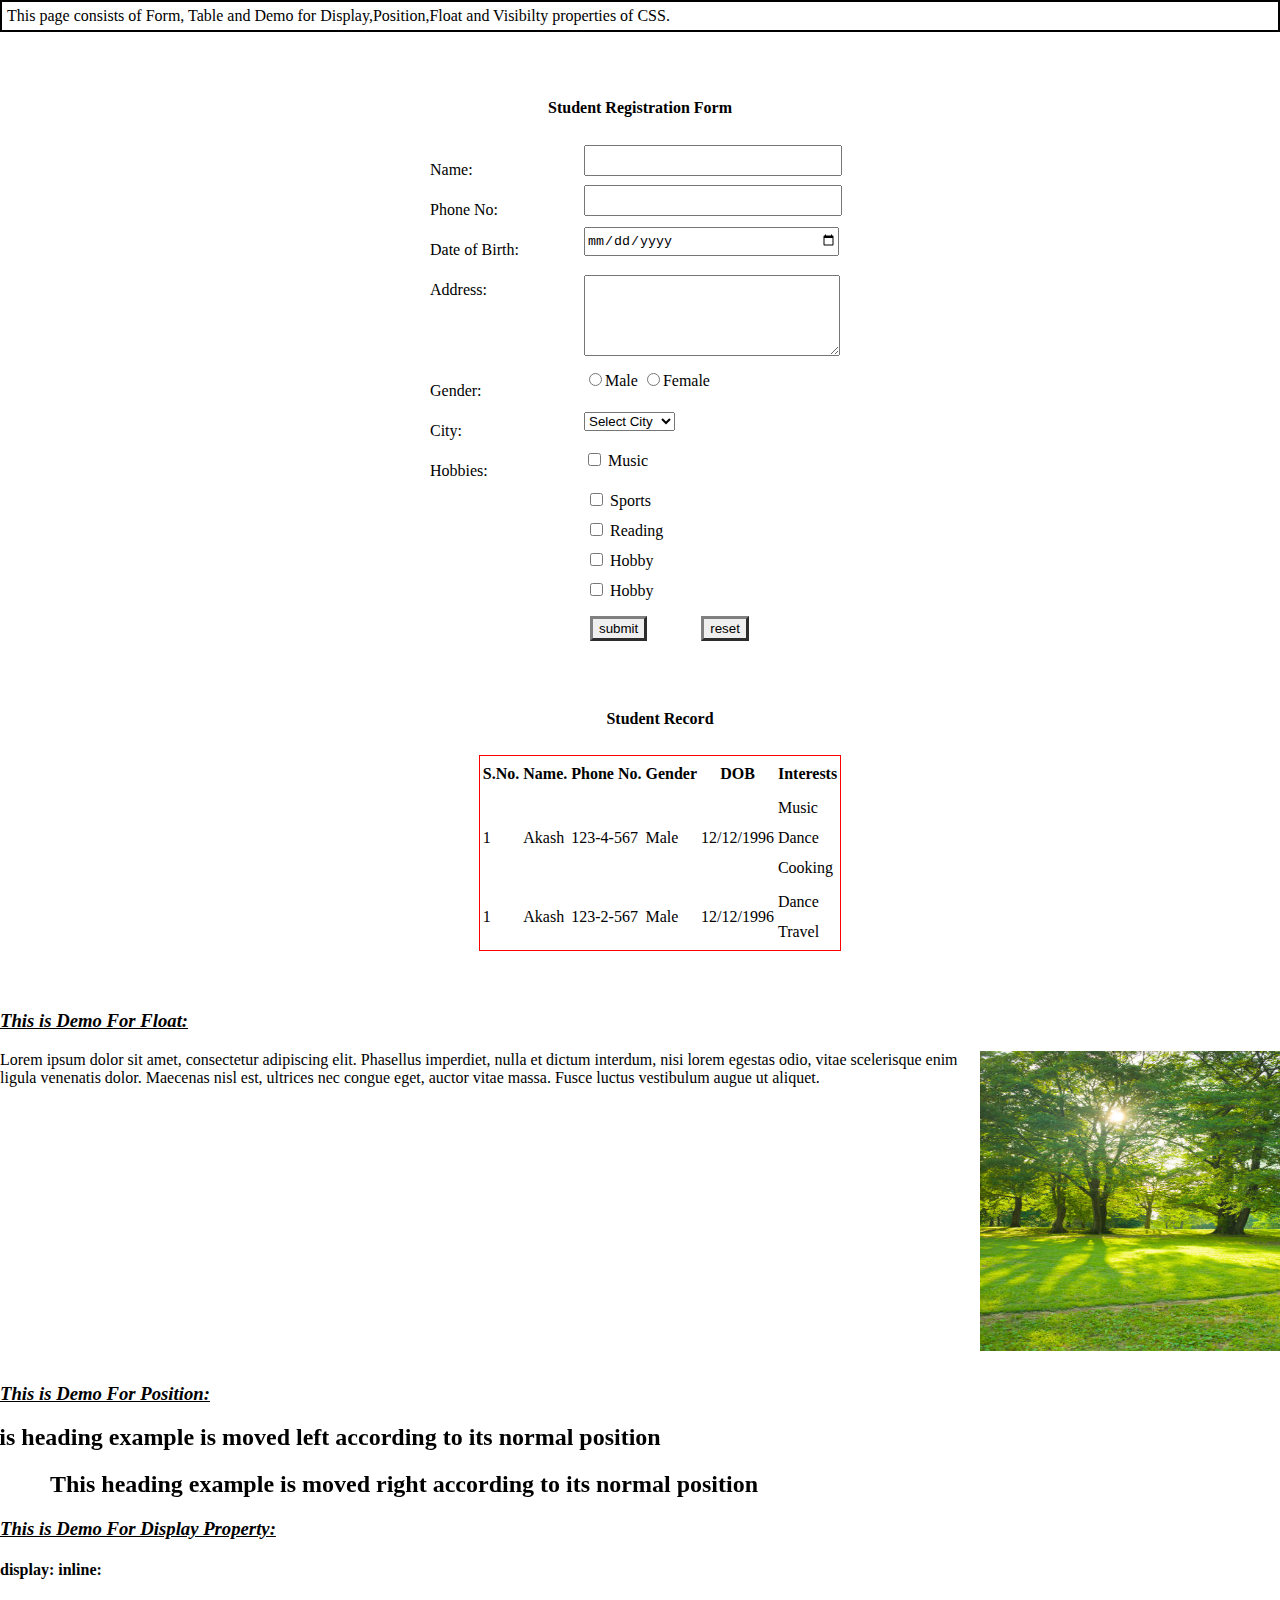
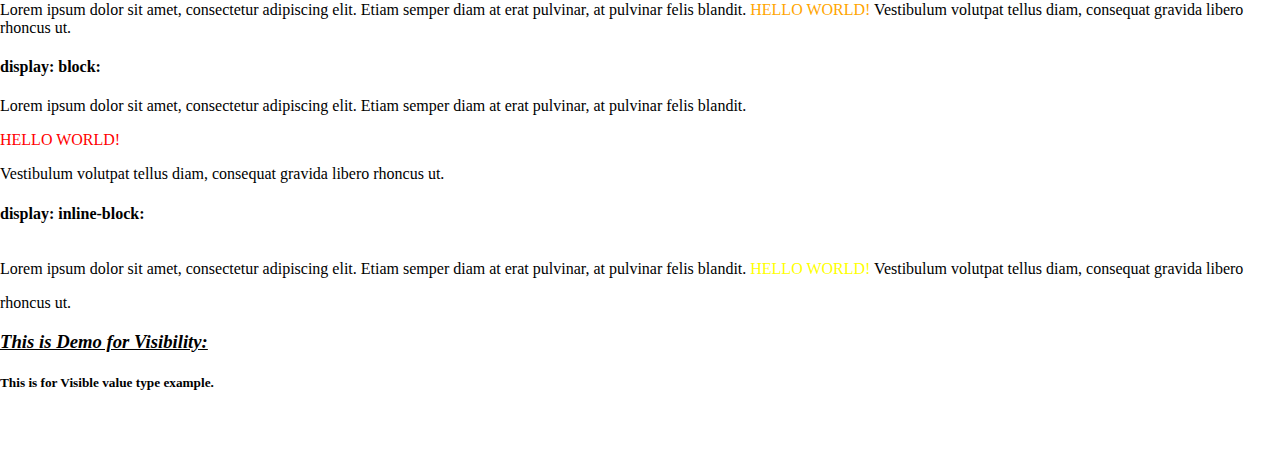
<file: assignment1css.html>
<!DOCTYPE html>
<html>
    <head>
        <title>Student Registeration form</title>
        <link rel="stylesheet" href="style1.css">
        
    </head>
    <body>
        <div class="sticky"> This page consists of Form, Table and Demo for Display,Position,Float and Visibilty properties of CSS.</div>
        <div class="container">
            <h4 class="title"> Student Registration Form</h2>
         <form>
            <div id="name"> <span>Name:</span>
              <input type="text" required> </div>
            <div id="number"> <span>Phone No:</span>
              <input type="tel" pattern="[0-9]{10}" required> </div>
            <div id="dob"> <span>Date of Birth:</span>
              <input type="date" required> </div>
            <div id="address"> <span>Address:</span>
                <textarea rows="5" required></textarea>
            </div>       
            <div id="gender"> <span>Gender:</span>
              <input type="radio" name="gender">Male
              <input type="radio" name="gender">Female
            </div>
            <div id="city"> <span>City:</span>
                <select name="city" id="city" form="registerationForm" required>
                    <option value="select city">Select City</option>
                    <option value="ambala">Ambala</option>
                    <option value="bombay">Bombay</option>
                    <option value="chandigarh">Chandigarh</option>
                    <option value="mumbai">Mumbai</option>
                    <option value="delhi">Delhi</option>
                    <option value="gurgaon">Gurgaon</option>
                    <option value="hisar">Hisar</option>
                    <option value="noida">Noida</option>
                    <option value="bangalore">Bangalore</option>
                </select>
            </div>
            <div id="hobbies"><span>Hobbies:</span>
                <input type="checkbox" id="music" name="music" value="Music">
                <label for="music">Music</label><br>
                <input type="checkbox" id="sports" name="sports" value="sports">
                <label for="sports">Sports</label><br>
                <input type="checkbox" id="reading" name="reading" value="reading">
                <label for="reading">Reading</label><br>
                <input type="checkbox" id="hobby" name="hobby" value="hobby">
                <label for="sports">Hobby</label><br>
                <input type="checkbox" id="hobby" name="hobby" value="hobby">
                <label for="sports">Hobby</label><br>
            </div>
            
            <input type="button" id="submit" value="submit">
            <input type="button" id="reset" value="reset">
         </form>

         
            <div class="container">
                <h4 class="title"> Student Record</h4>
                <table class="table_border">
                    <tr>
                        <th>S.No.</th>
                        <th>Name.</th>
                        <th>Phone No.</th>
                        <th>Gender</th>
                        <th>DOB</th>
                        <th>Interests</th>
                    </tr>
                    <tr>
                        <td>1</td>
                        <td>Akash</td>
                        <td>123-4-567</td>
                        <td>Male</td>
                        <td>12/12/1996</td>
                        <td>Music<br>Dance<br>Cooking</td>
                    </tr>
                    <tr>
                        <td>1</td>
                        <td>Akash</td>
                        <td>123-2-567</td>
                        <td>Male</td>
                        <td>12/12/1996</td>
                        <td>Dance<br>Travel</td>
                    </tr>
                </table>

            </div>
            
        </div>


        <!--
            demo for display,visibilty,position,float
        -->
    <!-- Demo for Float-->
    <div id="myDIV">

        <h3><i><u>This is Demo For Float:</u></i></h5>
        <p>
            <img class="floatimage" src="Image1.jpg" alt="Nature" width="300" height="300">
            Lorem ipsum dolor sit amet, consectetur adipiscing elit. Phasellus imperdiet, nulla et dictum interdum, nisi lorem egestas odio, vitae scelerisque enim ligula venenatis dolor. Maecenas nisl est, ultrices nec congue eget, auctor vitae massa. Fusce luctus vestibulum augue ut aliquet.
            </p>
    </div><br><br><br>
    <div>

        <h3> <i><u>This is Demo For Position:</u></i></h5>
            <h2 class="left">This heading example is moved left according to its normal position</h2>

            <h2 class="right">This heading example is moved right according to its normal position</h2>
    </div>
    <div>
        <h3><i><u>This is Demo For Display Property:</u></i></h3>
        <h4>display: inline:</h4>
        <div>
        Lorem ipsum dolor sit amet, consectetur adipiscing elit. Etiam semper diam at erat pulvinar, at pulvinar felis blandit. <p class="display1">HELLO WORLD!</p> Vestibulum volutpat tellus diam, consequat gravida libero rhoncus ut.
        </div>
        <h4>display: block:</h4>
        <div>
        Lorem ipsum dolor sit amet, consectetur adipiscing elit. Etiam semper diam at erat pulvinar, at pulvinar felis blandit. <p class="display2">HELLO WORLD!</p> Vestibulum volutpat tellus diam, consequat gravida libero rhoncus ut.
        </div>
        <h4>display: inline-block:</h4>
        <div>
        Lorem ipsum dolor sit amet, consectetur adipiscing elit. Etiam semper diam at erat pulvinar, at pulvinar felis blandit. <p class="display3">HELLO WORLD!</p> Vestibulum volutpat tellus diam, consequat gravida libero rhoncus ut.
        </div>
    </div>
    <div>
        <h3><i><u>This is Demo for Visibility:</u></i></h3>
        
        <h5 class="a">This is for Visible value type example.</h5>
        <h5 class="b">This is for Hidden value type example. </h5>
    </div>

    </body>
</html>
</file>
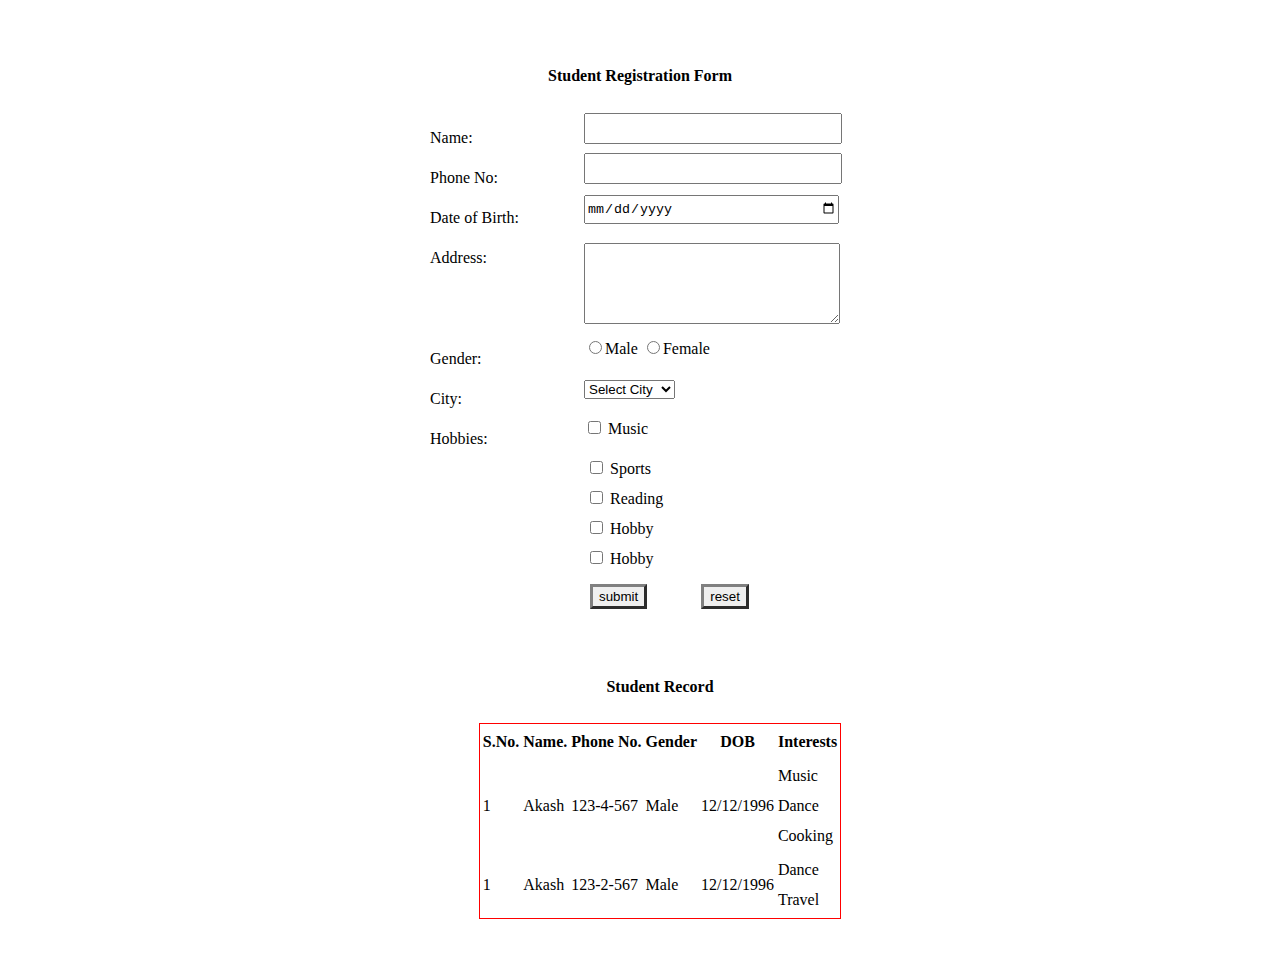
<file: Assignment2_FormTable.html>
<!DOCTYPE html>
<html>
    <head>
        <title>Student Registeration form</title>
        <style>
            body {
	        margin: 0;
	        padding: 0;
            }

           .container {
	       padding: 20px;
	       margin: auto;
	       margin-top: 20px;
	       line-height: 30px;
	       width: 500px;
          }

          .title {
	      text-align: center;
          }
          .container span {
	      margin-top: 10px;
	      padding-left: 40px;
	      display: inline-block;
	      width: 30%;
          vertical-align: top;
        }

        .container input {
	    min-height: 25px;
	    display: inline-block;
	    width: 50%;
        }

        #gender input {
	    min-height: inherit;
        width: auto;
        }

       .container textarea {
	   display: inline-block;
	   margin-top: 10px;
	   width: 50%;
       }
       #music,#sports,#reading,#hobby{
       min-height: inherit;
       width: auto;
       }
       #sports,#reading,#hobby{
       margin-left: 200px;
       }
       #submit,
       #reset {
	    display: inline-block;
	    width: auto;
	    margin-top: 10px;
	    margin-left: 40%;
        border:grey;
        border-style: outset;
        }

        #reset {
	    margin-left: 10%;
        }
        .table_border{
        border: 1px solid red;
        margin-left: auto;
        margin-right: auto;
        }

    </style>
        
    </head>
    <body>
        <div class="container">
            <h4 class="title"> Student Registration Form</h2>
         <form>
            <div id="name"> <span>Name:</span>
              <input type="text" required> </div>
            <div id="number"> <span>Phone No:</span>
              <input type="tel" pattern="[0-9]{10}" required> </div>
            <div id="dob"> <span>Date of Birth:</span>
              <input type="date" required> </div>
            <div id="address"> <span>Address:</span>
                <textarea rows="5" required></textarea>
            </div>       
            <div id="gender"> <span>Gender:</span>
              <input type="radio" name="gender">Male
              <input type="radio" name="gender">Female
            </div>
            <div id="city"> <span>City:</span>
                <select name="city" id="city" form="registerationForm" required>
                    <option value="select city">Select City</option>
                    <option value="ambala">Ambala</option>
                    <option value="bombay">Bombay</option>
                    <option value="chandigarh">Chandigarh</option>
                    <option value="mumbai">Mumbai</option>
                    <option value="delhi">Delhi</option>
                    <option value="gurgaon">Gurgaon</option>
                    <option value="hisar">Hisar</option>
                    <option value="noida">Noida</option>
                    <option value="bangalore">Bangalore</option>
                </select>
            </div>
            <div id="hobbies"><span>Hobbies:</span>
                <input type="checkbox" id="music" name="music" value="Music">
                <label for="music">Music</label><br>
                <input type="checkbox" id="sports" name="sports" value="sports">
                <label for="sports">Sports</label><br>
                <input type="checkbox" id="reading" name="reading" value="reading">
                <label for="reading">Reading</label><br>
                <input type="checkbox" id="hobby" name="hobby" value="hobby">
                <label for="sports">Hobby</label><br>
                <input type="checkbox" id="hobby" name="hobby" value="hobby">
                <label for="sports">Hobby</label><br>
            </div>
            
            <input type="button" id="submit" value="submit">
            <input type="button" id="reset" value="reset">
         </form>

         
            <div class="container">
                <h4 class="title"> Student Record</h4>
                <table class="table_border">
                    <tr>
                        <th>S.No.</th>
                        <th>Name.</th>
                        <th>Phone No.</th>
                        <th>Gender</th>
                        <th>DOB</th>
                        <th>Interests</th>
                    </tr>
                    <tr>
                        <td>1</td>
                        <td>Akash</td>
                        <td>123-4-567</td>
                        <td>Male</td>
                        <td>12/12/1996</td>
                        <td>Music<br>Dance<br>Cooking</td>
                    </tr>
                    <tr>
                        <td>1</td>
                        <td>Akash</td>
                        <td>123-2-567</td>
                        <td>Male</td>
                        <td>12/12/1996</td>
                        <td>Dance<br>Travel</td>
                    </tr>
                </table>

            </div>
            
        </div>

    </body>
</html>
</file>
<file: style1.css>
body {
	margin: 0;
	padding: 0;
}

.container {
	padding: 20px;
	margin: auto;
	margin-top: 20px;
	line-height: 30px;
	width: 500px;
}

.title {
	text-align: center;

}

.container span {
	margin-top: 10px;
	padding-left: 40px;
	display: inline-block;
	width: 30%;
    vertical-align: top;
}

.container input {
	min-height: 25px;
	display: inline-block;
	width: 50%;
}

#gender input {
	min-height: inherit;
    width: auto;
}

.container textarea {
	display: inline-block;
	margin-top: 10px;
	width: 50%;
}
#music,#sports,#reading,#hobby{
    min-height: inherit;
    width: auto;

}
#sports,#reading,#hobby{
    margin-left: 200px;

}

#submit,
#reset {
	display: inline-block;
	width: auto;
	margin-top: 10px;
	margin-left: 40%;
    border:grey;
    border-style: outset;
}

#reset {
	margin-left: 10%;
}
.table_border{
    border: 1px solid red;
    margin-left: auto;
    margin-right: auto;
}
#myDIV {
    height:300px;
    background-color:#FFFFFF;
  }
img {
    float: left;
}
.floatimage{
    float: right;

}
.sticky{
  position: -webkit-sticky;
  position: sticky;
  top: 0;
  padding: 5px;
  background-color: white;
  border: 2px solid black;
}
.a{
    visibility: visible;
}
.b{
    visibility: hidden;
}
.left{
	position: relative;
  left: -30px;

}
.right{
	position: relative;
  left: 50px;

}
.display1{
	display: inline;
	color: orange;
}
.display2{
	display: block;
	color: red;
}
.display3{
	display: inline-block;
	color: yellow;

}
</file>
